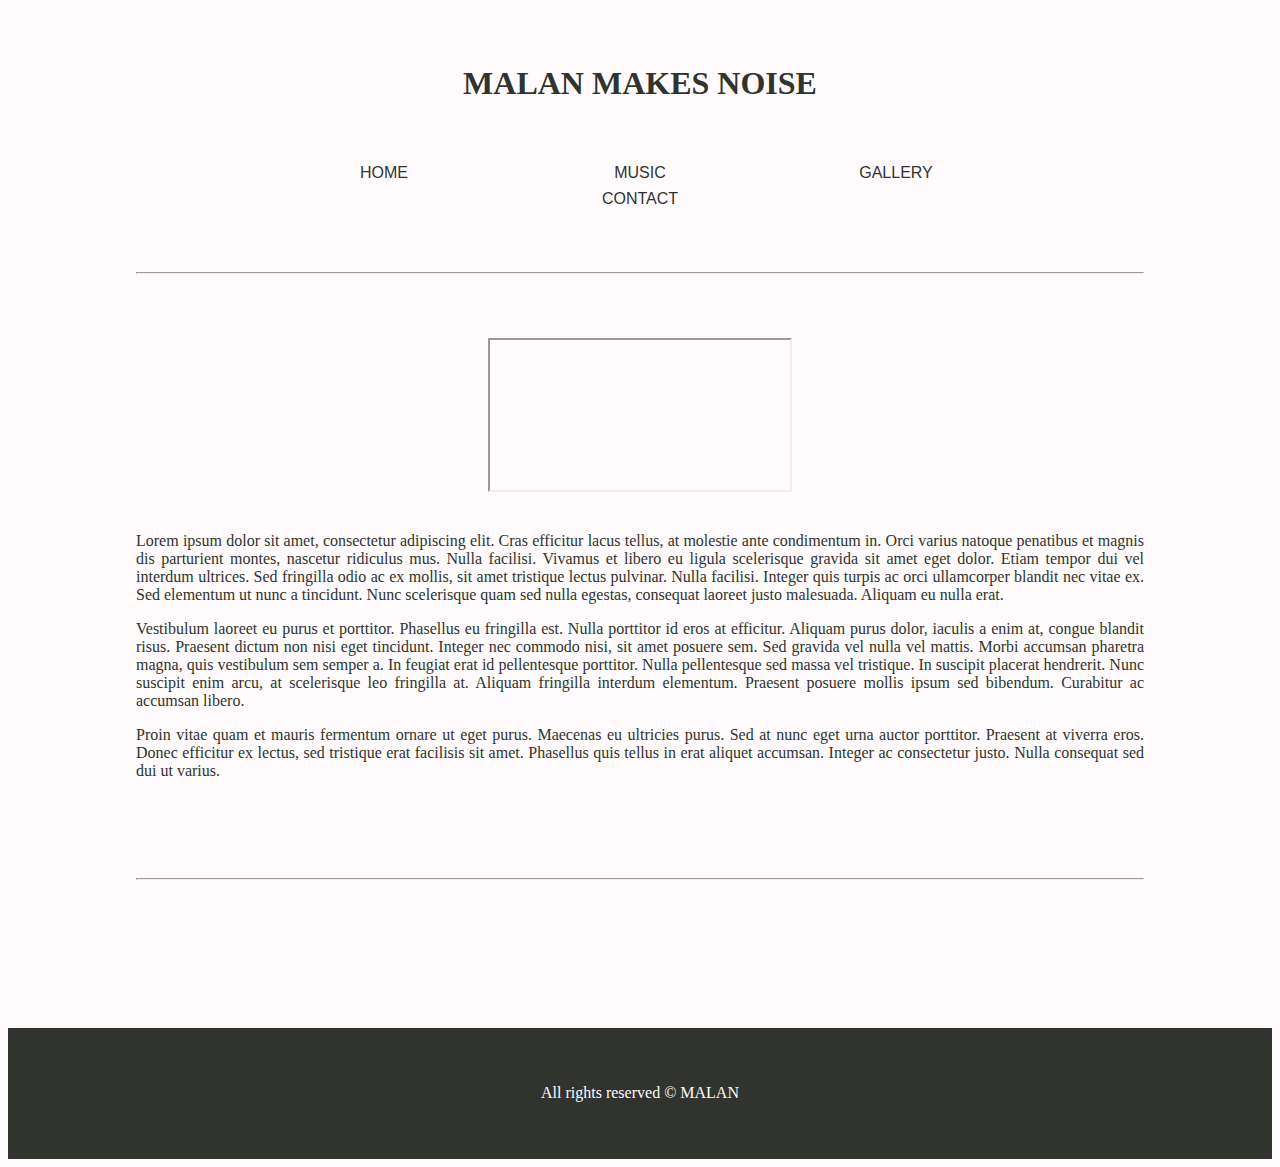
<file: index.html>
<!DOCTYPE html> <!--test commit-->

<html lang="en">
    <head>
        <link href="https://cdn.jsdelivr.net/npm/bootstrap@5.0.2/dist/css/bootstrap.min.css" rel="stylesheet" integrity="sha384-EVSTQN3/azprG1Anm3QDgpJLIm9Nao0Yz1ztcQTwFspd3yD65VohhpuuCOmLASjC" crossorigin="anonymous">
        <script src="https://cdn.jsdelivr.net/npm/bootstrap@5.0.2/dist/js/bootstrap.bundle.min.js" integrity="sha384-MrcW6ZMFYlzcLA8Nl+NtUVF0sA7MsXsP1UyJoMp4YLEuNSfAP+JcXn/tWtIaxVXM" crossorigin="anonymous"></script>
        <link href="styles.css" rel="stylesheet">
        <meta name="viewport" content="initial-scale=1, width=device-width">
        <title>MALAN MAKES NOISE</title>
    </head>
    <body>
        <!--BIG HEADER-->
        <br><br>
        <div>
            <h1><a href="index.html">MALAN MAKES NOISE</a></h1>
        </div>
        <br><br>
        <!--NAVIGATION BUTTONS-->
        <nav class="btn-group">
            <button onclick="window.location.href= 'index.html'">HOME</button>
            <button onclick="window.location.href= 'music.html'">MUSIC</button>
            <button onclick="window.location.href= 'gallery.html'">GALLERY</button>
            <button onclick="window.location.href= 'contact.html'">CONTACT</button>
        </nav>
        <hr>
        <!--embedded video-->
        <div id="container-iframe">
            <iframe src="https://www.youtube.com/embed/kV2YrYlxzjo" allowfullscreen></iframe>
        </div>
        <br><br>
        <!--biography-->
        <div id="text-paragraph">
            <p>
                Lorem ipsum dolor sit amet, consectetur adipiscing elit. Cras efficitur lacus tellus, at molestie ante condimentum in. Orci varius natoque penatibus et magnis dis parturient montes, nascetur ridiculus mus. Nulla facilisi. Vivamus et libero eu ligula scelerisque gravida sit amet eget dolor. Etiam tempor dui vel interdum ultrices. Sed fringilla odio ac ex mollis, sit amet tristique lectus pulvinar. Nulla facilisi. Integer quis turpis ac orci ullamcorper blandit nec vitae ex. Sed elementum ut nunc a tincidunt. Nunc scelerisque quam sed nulla egestas, consequat laoreet justo malesuada. Aliquam eu nulla erat.
            </p>
            <p>
                Vestibulum laoreet eu purus et porttitor. Phasellus eu fringilla est. Nulla porttitor id eros at efficitur. Aliquam purus dolor, iaculis a enim at, congue blandit risus. Praesent dictum non nisi eget tincidunt. Integer nec commodo nisi, sit amet posuere sem. Sed gravida vel nulla vel mattis. Morbi accumsan pharetra magna, quis vestibulum sem semper a. In feugiat erat id pellentesque porttitor. Nulla pellentesque sed massa vel tristique. In suscipit placerat hendrerit. Nunc suscipit enim arcu, at scelerisque leo fringilla at. Aliquam fringilla interdum elementum. Praesent posuere mollis ipsum sed bibendum. Curabitur ac accumsan libero.
            </p>
            <p>
                Proin vitae quam et mauris fermentum ornare ut eget purus. Maecenas eu ultricies purus. Sed at nunc eget urna auctor porttitor. Praesent at viverra eros. Donec efficitur ex lectus, sed tristique erat facilisis sit amet. Phasellus quis tellus in erat aliquet accumsan. Integer ac consectetur justo. Nulla consequat sed dui ut varius.
            </p>
        </div>
        <br>
        <hr>
        <br><br>
        <!--FOOTER-->
        <footer class="footer">
            <br>
            All rights reserved &#169; MALAN
            <br><br>
        </footer>
    </body>
</html>
</file>
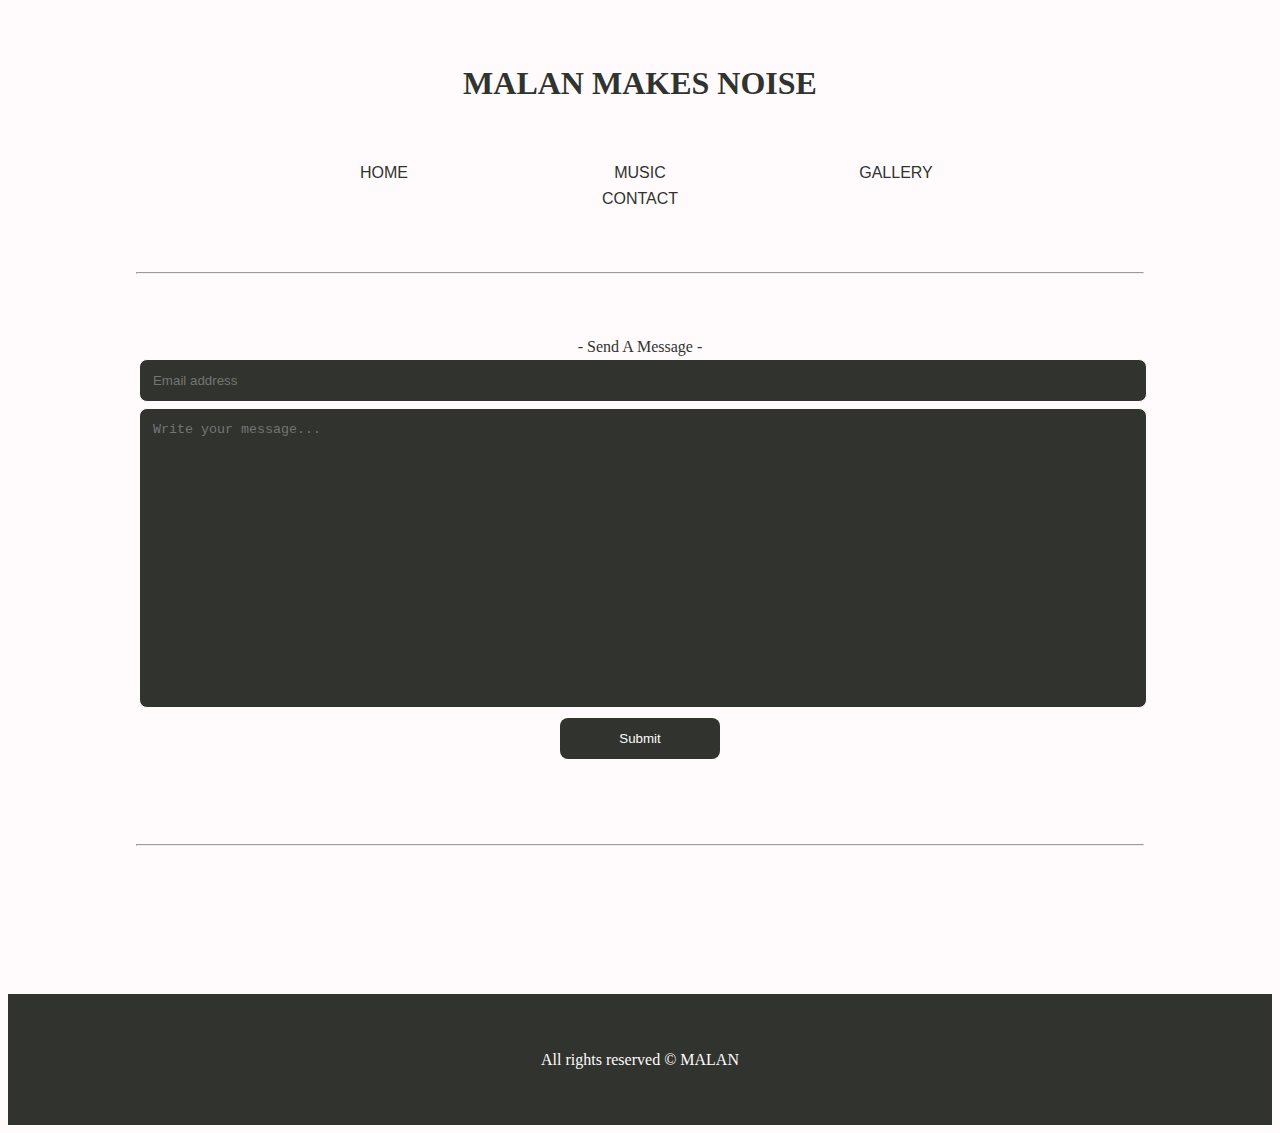
<file: contact.html>
<!DOCTYPE html>

<html lang="en">
    <head>
        <link href="https://cdn.jsdelivr.net/npm/bootstrap@5.0.2/dist/css/bootstrap.min.css" rel="stylesheet" integrity="sha384-EVSTQN3/azprG1Anm3QDgpJLIm9Nao0Yz1ztcQTwFspd3yD65VohhpuuCOmLASjC" crossorigin="anonymous">
        <script src="https://cdn.jsdelivr.net/npm/bootstrap@5.0.2/dist/js/bootstrap.bundle.min.js" integrity="sha384-MrcW6ZMFYlzcLA8Nl+NtUVF0sA7MsXsP1UyJoMp4YLEuNSfAP+JcXn/tWtIaxVXM" crossorigin="anonymous"></script>
        <link href="styles.css" rel="stylesheet">
        <meta name="viewport" content="initial-scale=1, width=device-width">
        <title>MALAN MAKES NOISE</title>
    </head>
    <body>
        <!--BIG HEADER-->
        <br><br>
        <div>
            <h1><a href="index.html">MALAN MAKES NOISE</a></h1>
        </div>
        <br><br>
        <!--NAVIGATION BUTTONS-->
        <nav class="btn-group">
            <button onclick="window.location.href= 'index.html'">HOME</button>
            <button onclick="window.location.href= 'music.html'">MUSIC</button>
            <button onclick="window.location.href= 'gallery.html'">GALLERY</button>
            <button onclick="window.location.href= 'contact.html'">CONTACT</button>
        </nav>
        <hr>
        <!--Contact form-->
        <div class="contact-form">
            <div>
                    - Send A Message -
            </div>
            <div>
                <form>
                    <input autocomplete="off" placeholder="Email address" type="text">
                </form>
                <form>
                    <textarea placeholder="Write your message..."></textarea>
                </form>
            </div>
            <div>
                <input id="submit" type="submit">
            </div>
        </div>
        <br>
        <hr>
        <br><br>
        <!--FOOTER-->
        <footer class="footer">
            <br>
            All rights reserved &#169; MALAN
            <br><br>
        </footer>
        <!--JAVASCRIPT-->
        <script>
            function thank()
            {
                alert('Thank you for signing up!');
            }
            document.querySelector('form').addEventListener('submit', thank);
        </script>
    </body>
</html>
</file>
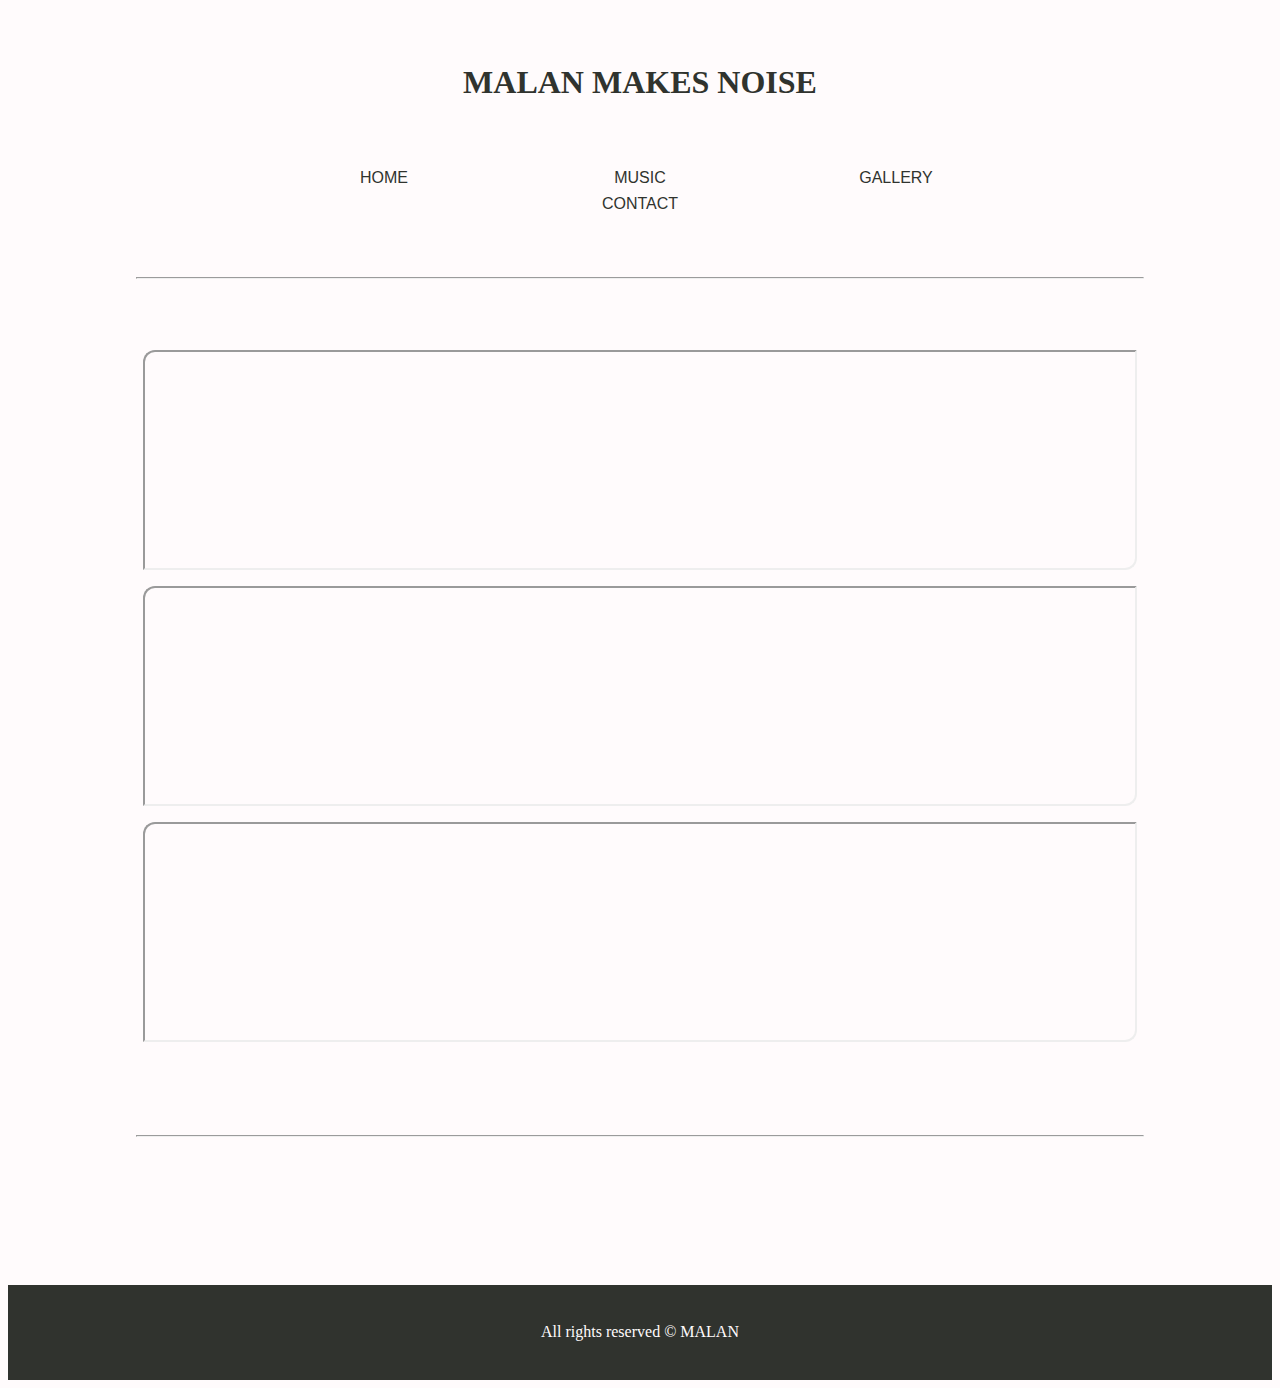
<file: music.html>
<!DOCTYPE html>

<html lang="en">
    <head>
        <link href="https://cdn.jsdelivr.net/npm/bootstrap@5.0.2/dist/css/bootstrap.min.css" rel="stylesheet" integrity="sha384-EVSTQN3/azprG1Anm3QDgpJLIm9Nao0Yz1ztcQTwFspd3yD65VohhpuuCOmLASjC" crossorigin="anonymous">
        <script src="https://cdn.jsdelivr.net/npm/bootstrap@5.0.2/dist/js/bootstrap.bundle.min.js" integrity="sha384-MrcW6ZMFYlzcLA8Nl+NtUVF0sA7MsXsP1UyJoMp4YLEuNSfAP+JcXn/tWtIaxVXM" crossorigin="anonymous"></script>
        <link href="styles.css" rel="stylesheet">
        <meta name="viewport" content="initial-scale=1, width=device-width">
        <title>MALAN MAKES NOISE</title>
    </head>
    <body id="music-body">
        <div class="container">
            <!--BIG HEADER-->
            <div class="header">
                <h1><a href="index.html">MALAN MAKES NOISE</a></h1>
            </div>
            <!--NAVIGATION BUTTONS-->
            <nav class="btn-group">
                <button onclick="window.location.href= 'index.html'">HOME</button>
                <button onclick="window.location.href= 'music.html'">MUSIC</button>
                <button onclick="window.location.href= 'gallery.html'">GALLERY</button>
                <button onclick="window.location.href= 'contact.html'">CONTACT</button>
            </nav>
            <!--LINE-->
            <hr>
            <!--MUSIC PLAYLISTS-->
            <div class="music-playlist">
                <table>
                    <tr>
                        <td>
                            <iframe src="https://open.spotify.com/embed/album/78QKbBkzflPsgnFFlV3O2P?utm_source=generator" allowfullscreen="" allow="autoplay; clipboard-write; encrypted-media; fullscreen; picture-in-picture"></iframe>
                        </td>
                    </tr>
                    <tr>
                        <td>
                            <iframe src="https://open.spotify.com/embed/album/5yHvMJoM5I4QwHB2KHlCrP?utm_source=generator" allowfullscreen="" allow="autoplay; clipboard-write; encrypted-media; fullscreen; picture-in-picture"></iframe>
                        </td>
                    </tr>
                    <tr>
                        <td>
                            <iframe src="https://open.spotify.com/embed/album/3CQBgC2EMZkKGCmY8PCn8u?utm_source=generator" allowfullscreen="" allow="autoplay; clipboard-write; encrypted-media; fullscreen; picture-in-picture"></iframe>
                        </td>
                    </tr>
                </table>
            </div>
            <br>
            <!--LINE-->
            <hr>
            <br><br>
            <!--FOOTER-->
            <footer class="footer">
                <p>
                    All rights reserved &#169; MALAN
                </p>
            </footer>
        </div>
    </body>
</html>
</file>
<file: styles.css>
/*===============================================================*/
/* GLOBAL */
html {
    font-size: 16px;
}

* {
    box-sizing: border-box;
}

body {
    color: #30332E;
    background-color: #FFFBFC;
    text-align: center;
    font-size: clamp(0.7rem, 4vw, 1rem);
}

.container {
    max-width: 100%;
    margin: 0;
    padding: 0;
}

p {
    margin: 0 0 1rem 0;
}

/*===============================================================*/
/* HEADER */
.header {
    margin-top: 5vw;
    margin-bottom: 5vw;
}

h1 a {
    color: #30332E;
    text-decoration:none;
}

h1 a:hover {
    color: #30332E;
}

/*===============================================================*/
/* NAV BUTTONS */
.btn-group {
    width: 100%;
    padding: 0 10vw;
    height: 3rem;
}

button {
    color: #30332E;
    background-color: #FFFBFC;
    font-size: clamp(0.7rem, 4vw, 1rem);
    padding: 0.25rem;
    width: 25%;
    transition-duration: 0.4s;
    border: 0px;
}

button:hover {
    background-color: #30332E;
    color: #FFFBFC;
}

/*===============================================================*/
/* SEPARATING LINES */
hr {
    margin: 5vw 10vw;
    border-style: inset;
    border-width: 1px;
    border-color: #efefef;
}

/*===============================================================*/
/* HOMEPAGE VIDEO */
#homepage-video {
    width: 100%;
    margin-top: 0.5rem;
    padding: 0.5rem 10vw 5vw;
}

#homepage-video iframe {
    width: 76vw;
    height: 42.75vw;
    border-radius: 8px 0;
}

/*===============================================================*/
/* BIO */
#text-paragraph {
    text-align: justify;
    padding: 0vw 10vw 0vw;
}

/*===============================================================*/
/* MUSIC PLAYLIST */
.music-playlist {
    padding: 0vw 10vw 0vw 10vw;
}

.music-playlist td {
    padding: 5px;
    width: 80vw;
}

.music-playlist iframe {
    padding: 5px;
    border-radius: 12px 0;
    height: 220px;
    width: 100%;
}

/*===============================================================*/
/* IMG GALLERY */
.image-gallery {
    margin-top: 0.5rem;
    padding: 0 10vw;
}

.image-gallery td {
    width: 33.33%;
    padding: 1vw;
}

.image-gallery img {
    max-width: 100%;
    max-height: 100%;
    border-radius: 12px 0;
}

/*===============================================================*/
/* CONTACT FORM */
.contact-form {
    margin-top: 0.5rem;
    padding: 0 10vw;
}

.contact-form table {
    width: 100%;
}

.contact-form td {
    padding: 1vw;
}

#send-a-message {
    padding-top: 1vw;
    margin-bottom: 5vw;
}

.contact-form input {
    border-radius: 4px;
    padding: 1vw;
    margin: 0.25vw;
    background-color: #30332E;
    color: #FFFBFC;
    border-radius: 8px;
}

.contact-form input[type=text] {
    width: 100%;
    border: 1px solid #FFFBFC;
}

.contact-form textarea {
    width: 100%;
    height: 300px;
    padding: 1vw;
    margin: 0.25vw;
    border-radius: 8px;
    border: 1px solid #FFFBFC;
    resize: none;
    color: #FFFBFC;
    background-color: #30332E;
}

.contact-form input[type=submit] {
    width: 10rem;
    border: none;
    cursor: pointer;
    transition-duration: 0.4s;
    color: #FFFBFC;
}

.contact-form input[type=submit]:hover {
    color: #30332E;
    background-color: #efefef;
}

/*===============================================================*/
/* FOOTER */
.music-playlist {
    margin-top: 0.5rem;
}
.footer {
    color: #FFFBFC;
    background-color: #30332E;
    padding: 3vw 0;
    margin-top: 3rem;
}

.footer p {
    margin-bottom: 0;
}

#gallery-body .footer {
    margin-top: 15rem;
}

#contact-body .footer {
    margin-top: 7rem;
}

/*===============================================================*/
/*COLOR PALLETTE:
https://coolors.co/010400-30332e-fffbfc-62bbc1-ec058e
*/
</file>
